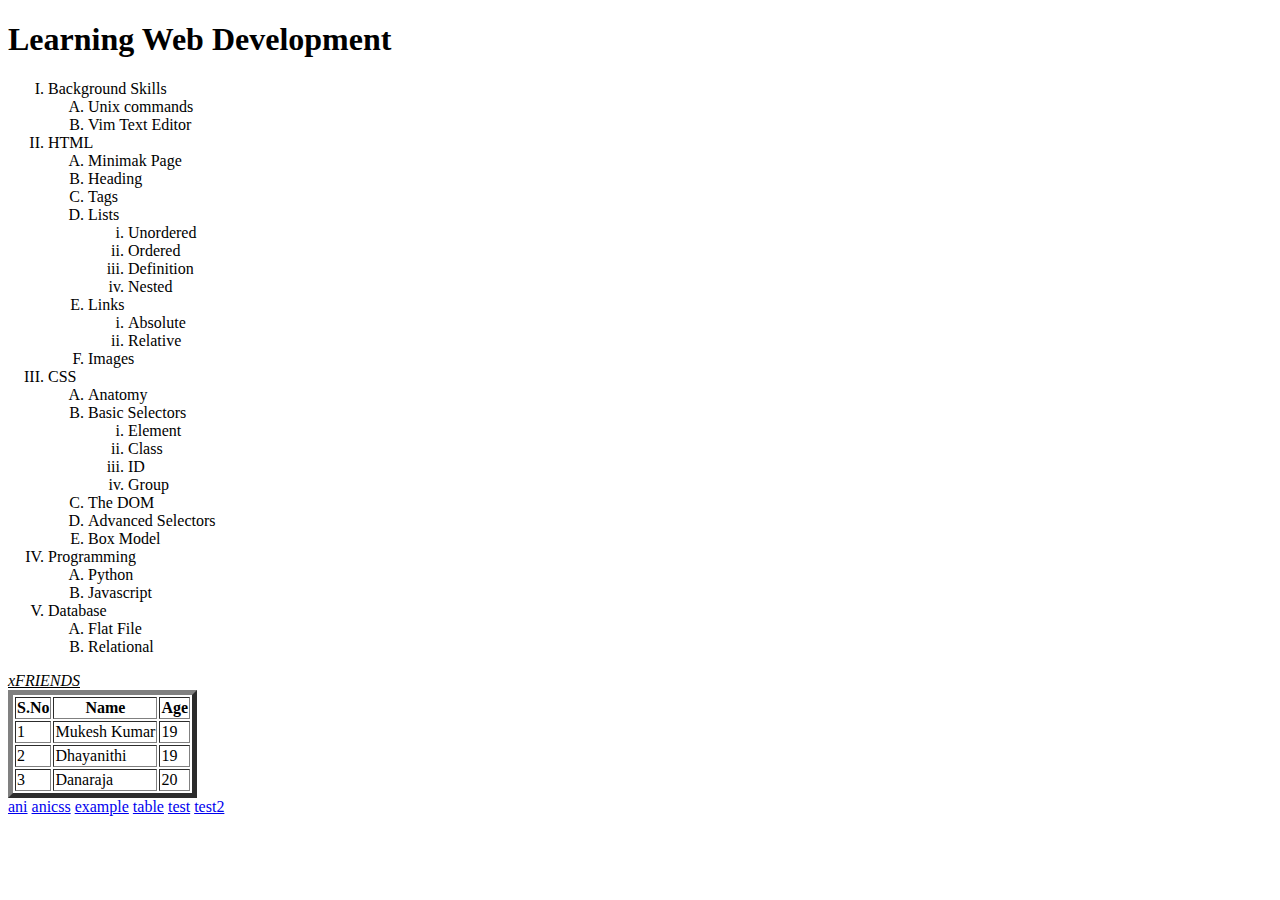
<file: index.html>
<!DOCTYPE html>
<html lang="en">
<head>
    <meta charset="UTF-8">
    <meta name="viewport" content="width=device-width, initial-scale=1.0">
    <title>Document</title>
</head>
<body>
    <h1>Learning Web Development</h1>
    <ol type="I">
        <li>Background Skills</li>
        <ol type="A">
            <li>Unix commands</li>
            <li>Vim Text Editor</li>
        </ol>
        <li>HTML</li>
        <ol type="A">
            <li>Minimak Page</li>
            <li>Heading</li>
            <li>Tags</li>
            <li>Lists</li>
            <ol type="i">
                <li>Unordered</li>
                <li>Ordered</li>
                <li>Definition</li>
                <li>Nested</li>
            </ol>
            <li>Links</li>
            <ol type="i">
                <li>Absolute</li>
                <li>Relative</li>
            </ol>
            <li>Images</li>
        </ol>
        <li>CSS</li>
        <ol type="A">
            <li>Anatomy</li>
            <li>Basic Selectors</li>
            <ol type="i">
                <li>Element</li>
                <li>Class</li>
                <li>ID</li>
                <li>Group</li>
            </ol>
            <li>The DOM</li>
            <li>Advanced Selectors</li>
            <li>Box Model</li>
        </ol>
        <li>Programming</li>
        <ol type="A">
            <li>Python</li>
            <li>Javascript</li>
        </ol>
        <li>Database</li>
        <ol type="A">
            <li>Flat File</li>
            <li>Relational</li>
        </ol>
    </ol>

<table border="5">
    <thead><bold><u><i>xFRIENDS</i></u></bold></thead>
    <tr>
        <th>S.No</th>
        <th>Name</th>
        <th>Age</th>
    </tr>
    <tr>
        <td>1</td>
        <td>Mukesh Kumar</td>
        <td>19</td>
    </tr>
    <tr>
        <td>2</td>
        <td>Dhayanithi</td>
        <td>19</td>
    </tr>
    <tr>
        <td>3</td>
        <td>Danaraja</td>
        <td>20</td>
    </tr>
</table>
    <a href="animat.html">ani</a>
    <a href="animat.css">anicss</a>
    <a href="exampl.css">example</a>
    <a href="table.html">table</a>
    <a href="test.html">test</a>
    <a href="test2.html">test2</a>
</body>
</html>
</file>
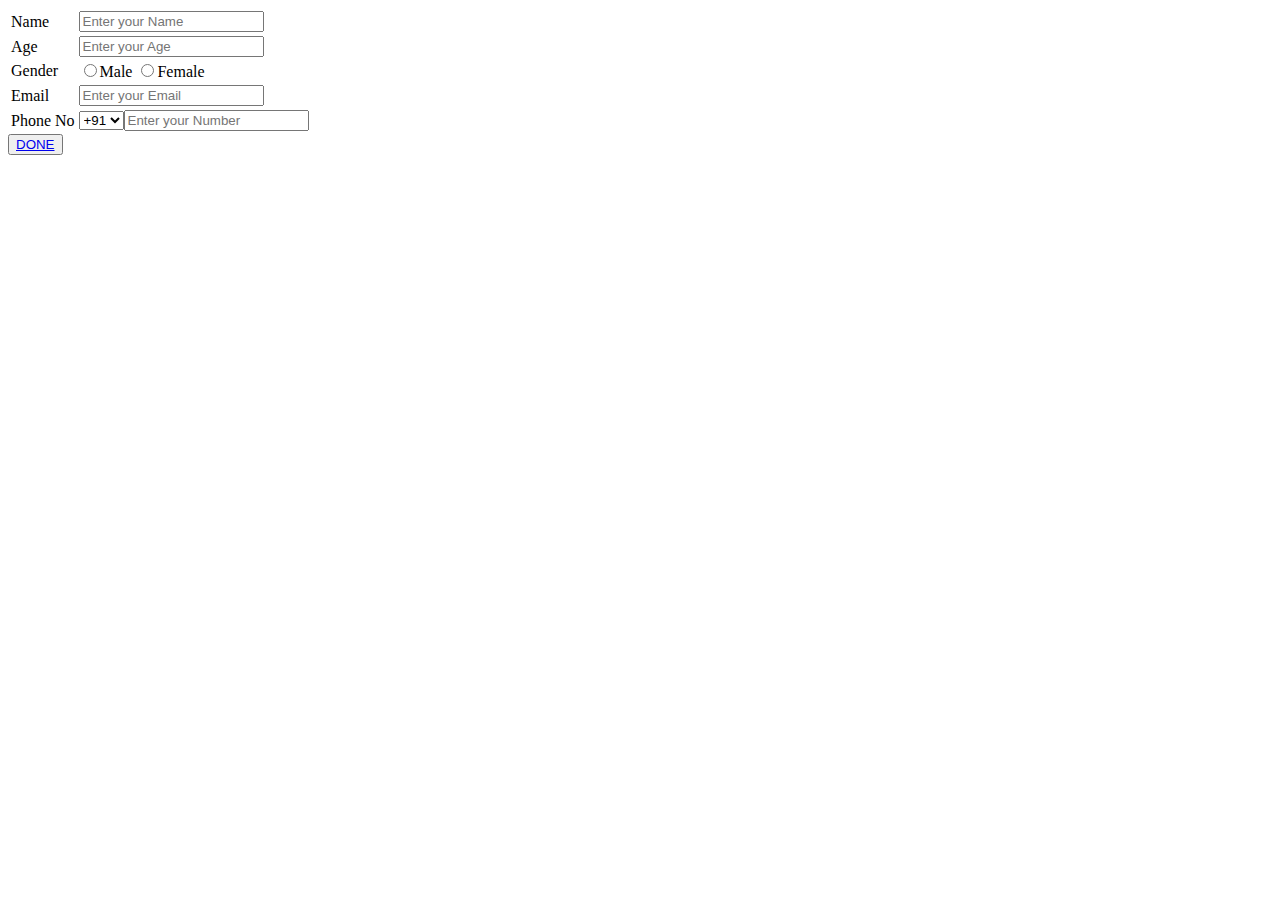
<file: table.html>
<!DOCTYPE html>
<html lang="en">
<head>
    <meta charset="UTF-8">
    <meta name="viewport" content="width=device-width, initial-scale=1.0">
    <title>Document</title>
    <link rel="stylesheet" href="./exampl.css">
</head>
<body>
    <table>
        <tr>
            <td class="N">Name</td>
            <td><input type="text" placeholder="Enter your Name"></td>
        </tr>
        <tr>
            <td class="A">Age</td>
            <td><input type="number" placeholder="Enter your Age"></td>
        </tr>
        <tr>
            <td class="G">Gender</td>
            <td class="M"><input type="radio">Male <input type="radio" >Female</td>
        </tr>
        <tr>
            <td class="E">Email</td>
            <td><input type="email" placeholder="Enter your Email"></td>
        </tr>
        <tr>
            <td class="P">Phone No</td>
            <td><select name="" id="">
                <option value="">+91</option>
                <option value="">+92<input type="" placeholder="Enter your Number"></option>
            </select></td>
        </tr>
    </table>
    <button class="B">
        <a href="./index.html">DONE</a>
    </button>
</body>
</html>
</file>
<file: exampl.css>
.parent{
    display: flex;
    justify-content: space-evenly;
}
.s,.b,.w,.m{
    text-align: center;
    font-family: Arial, Helvetica, sans-serif;

}
.h,.f,.s,.t{
    text-align: center;
    font-family: sans-serif;
    font-weight: bold;
}
.buy{
    border-radius: 50px;
    background-color: aqua;
    color: aliceblue;
    font-family: Arial, Helvetica, sans-serif;
   
}
.buyn{
    border-radius: 50px ;
    background-color: rgb(193, 113, 253);
    color: aliceblue;
    
}
.buyno{
    border-radius: 50px;
    background-color: rgba(0, 0, 0, 0.838);
    color: aliceblue;
    font-family: Arial, Helvetica, sans-serif;
}
.buynow{
    border-radius: 50px;
    background-color: rgb(250, 173, 145);
    color: aliceblue;
    font-family: Arial, Helvetica, sans-serif;
}
.s{
    border: 50px;
    border-color: rgb(44, 229, 168);
    border-radius: 50px;
}
.shoe{
    border: 2px solid red;
    padding: 40px;
}
.buybtn{
    height: 40px;
    width:100%;
    background-color: aqua;
    border-radius: 50px;
    border-top-width: 30px;
    
}
.head{
    text-align: center;
    
}
</file>
